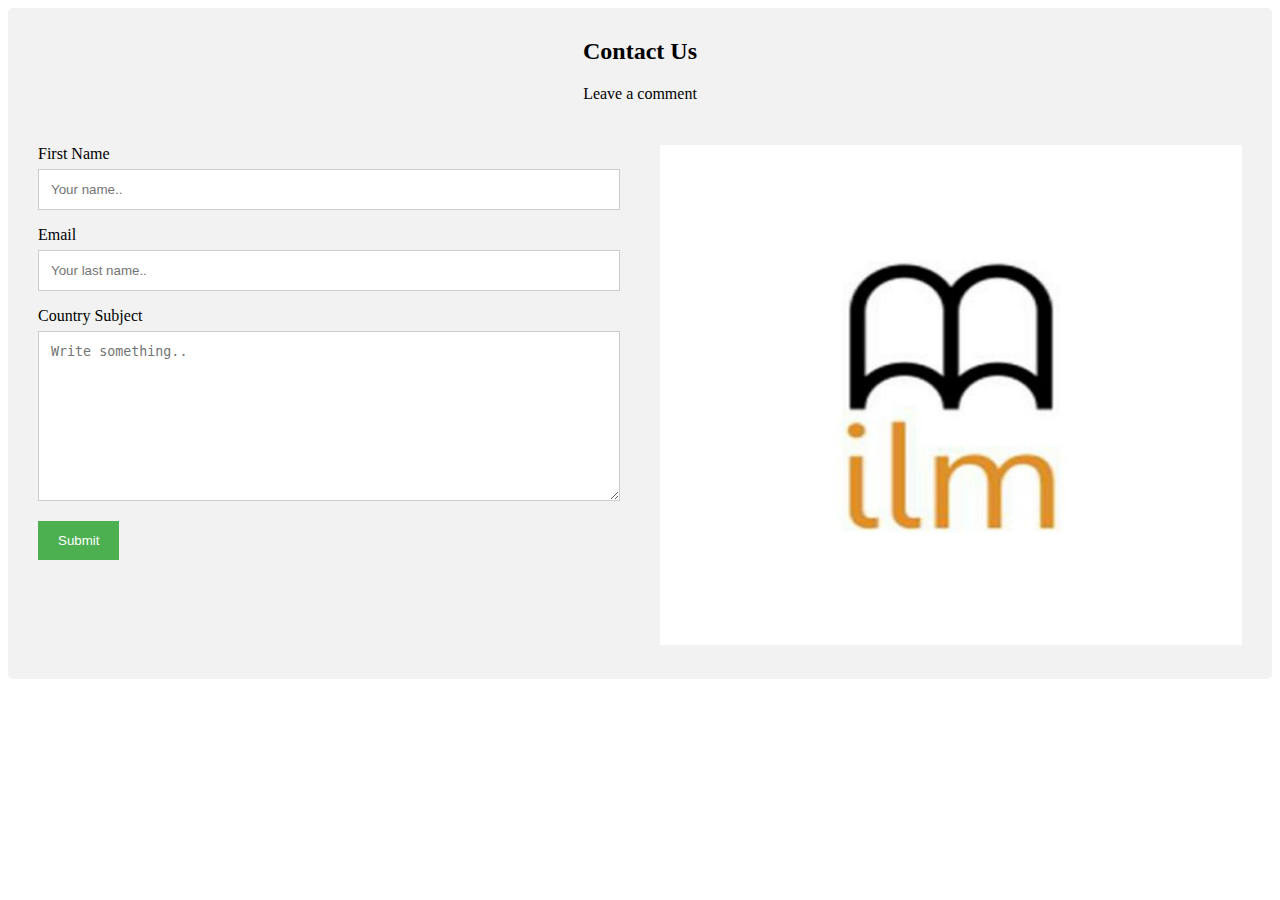
<file: cross/javadcon.html>
<!DOCTYPE html>
<html lang="en">
<head>
    <meta charset="UTF-8">
    <meta name="viewport" content="width=device-width, initial-scale=1.0">
    <link rel="stylesheet" href="javadcs.css">
    <script src="https://ajax.googleapis.com/ajax/libs/jquery/3.5.1/jquery.min.js"></script>
    <title>Document</title>
</head>
<body>
  
    <div class="container">
        <div style="text-align:center">
          <!--<ul class="navbar-nav mx-auto">
            <li class="nav-item">
                <a class="nav-link" href="index.html">Home <span class="sr-only">(current)</span></a>
            </li>
            <!--<li class="nav-item">
             <a class="nav-link" href="cross/javadcon.html">Contact <span class="sr-only">(current)</span></a>
          </li>-->
<!--<li class="nav-item">
              <a class="nav-link" href="about.html">About</a>
            </li> 
            <li class="nav-item">
              <a class="nav-link" href="videos/web/video.html.html">PHOTOS</a>
            </li> 
            </ul>-->
          <h2>Contact Us</h2>
          <p>Leave a comment</p>
        </div>
        <div class="row">
          
          <div class="column">
            <form id="submit-form" action="">
              <label for="fname">First Name</label>
              <input type="text" id="fname" name="name" placeholder="Your name..">
              <label for="lname">Email</label>
              <input type="text" id="lname" name="email" placeholder="Your last name..">
              <label for="country">Country</label>
              <!--<select id="country" name="color">
                <option value="australia">Australia</option>
                <option value="canada">Canada</option>
                <option value="usa">USA</option>
              </select>-->
              <label for="subject">Subject</label>
              <textarea id="subject" name="message" placeholder="Write something.." style="height:170px"></textarea>
              <input type="submit" value="Submit">
            </form>
          </div>
          <div class="column">
            <img src="photo.jpg" style="width:100%" height="500px">
          </div>
        </div>
      </div>
      <script>
        $("#submit-form").submit((e)=>{
            e.preventDefault()
            $.ajax({
                url:"https://script.google.com/macros/s/AKfycbzOPXlH75M6l0k7E2ddhMddGt1_b1xWIPoZN41x0IYFNmvSrpaldQJYLw/exec", 
                    
                data:$("#submit-form").serialize(),
                method:"post",
                success:function (response){
                    alert("Form submitted successfully")
                    window.location.reload()
                    //window.location.href="https://google.com"
                },
                error:function (err){
                    alert("Something Error")
    
                }
            })
        })
    </script>
</body>
</html>
</file>
<file: cross/javadcs.css>
* {
    box-sizing: border-box;
  }
  
  /* Style inputs */
  input[type=text], select, textarea {
    width: 100%;
    padding: 12px;
    border: 1px solid #ccc;
    margin-top: 6px;
    margin-bottom: 16px;
    resize: vertical;
  }
  
  input[type=submit] {
    background-color: #4CAF50;
    color: white;
    padding: 12px 20px;
    border: none;
    cursor: pointer;
  }
  
  input[type=submit]:hover {
    background-color: #45a049;
  }
  
  /* Style the container/contact section */
  .container {
    border-radius: 5px;
    background-color: #f2f2f2;
    padding: 10px;
  }
  
  /* Create two columns that float next to eachother */
  .column {
    float: left;
    width: 50%;
    margin-top: 6px;
    padding: 20px;
  }
  
  /* Clear floats after the columns */
  .row:after {
    content: "";
    display: table;
    clear: both;
  }
  
  /* Responsive layout - when the screen is less than 600px wide, make the two columns stack on top of each other instead of next to each other */
  @media screen and (max-width: 600px) {
    .column, input[type=submit] {
      width: 100%;
      margin-top: 0;
    }
  }
</file>
